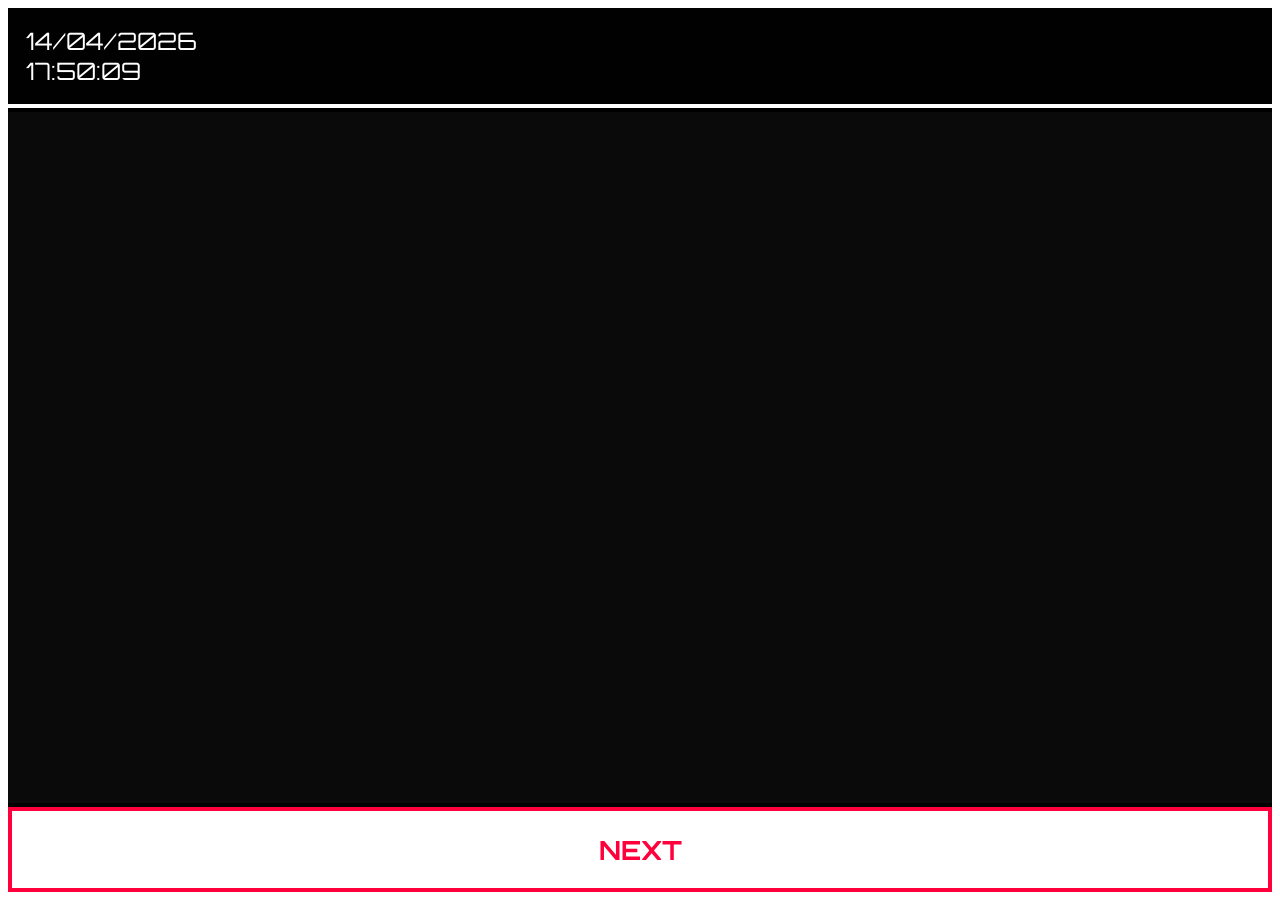
<file: chat.html>
<!DOCTYPE html>
<html lang="it">
<head>
  <meta charset="UTF-8">
  <title>Dialogue System</title>

  <link href="https://fonts.googleapis.com/css2?family=Share+Tech+Mono&family=Orbitron:wght@400;700&display=swap" rel="stylesheet">

  <link rel="stylesheet" href="css/chat.css">
</head>

<body>

  <div class="phone">

    <div class="hud">
      <div>14/04/2026</div>
      <div id="time">00:00:00</div>
    </div>

    <div class="chat" id="chat"></div>

    <button class="next-btn" onclick="nextMessage()">NEXT</button>

  </div>

  <script src="js/chat.js"></script>

</body>
</html>
</file>
<file: css/chat.css>
:root {
  --bg: #0a0a0a;
  --red: #ff003c;
  --dark: #111;
  --white: #fff;
}

* {
  box-sizing: border-box;
}

/* 🔥 SCALA GLOBALE (MOLTO PIÙ GRANDE) */
html {
  font-size: 24px; /* 💥 BIG MODE */
}

html, body {
  margin: 0;
  padding: 0;

  height: 100%;
  height: -webkit-fill-available;

  background: var(--bg);
  font-family: 'Share Tech Mono', monospace;

  overflow: hidden;
}

/* PHONE */
.phone {
  width: 100vw;
  height: 100vh;
  height: -webkit-fill-available;

  display: flex;
  flex-direction: column;

  background: #0a0a0a;

  border: 8px solid #fff; /* più spesso */
}

/* HUD */
.hud {
  flex-shrink: 0;

  padding: 18px;

  color: #fff;
  font-size: 1rem;

  font-family: 'Orbitron', sans-serif;

  background: rgba(0,0,0,0.9);

  border-bottom: 4px solid #fff;

  box-shadow: 0 4px 0 #000;
}

/* CHAT */
.chat {
  flex: 1;

  padding: 24px;

  display: flex;
  flex-direction: column;
  gap: 20px;

  overflow-y: auto;
  -webkit-overflow-scrolling: touch;
}

/* MESSAGE */
.msg {
  display: flex;
  align-items: flex-end;
  gap: 16px;
  max-width: 90%;

  animation: pop 0.2s ease;
}

.left {
  align-self: flex-start;
}

.right {
  align-self: flex-end;
  flex-direction: row-reverse;
}

/* AVATAR */
.avatar {
  width: 72px;
  height: 72px;

  background: var(--red);

  border: 4px solid #fff;
  box-shadow: 4px 4px 0px #000;

  clip-path: polygon(
    15% 0%,
    85% 0%,
    100% 100%,
    0% 100%
  );

  object-fit: cover;
}

/* BUBBLE */
.bubble {
  padding: 22px 24px;

  font-size: 1.1rem;

  background: var(--dark);
  color: #fff;

  border: 4px solid #fff;
  box-shadow: 4px 4px 0px #000;

  clip-path: polygon(
    0 0,
    100% 0,
    95% 100%,
    0 100%
  );
}

/* NEXT BUTTON */
.next-btn {
  flex-shrink: 0;

  background: #fff;
  color: var(--red);

  border: 4px solid var(--red);

  padding: 22px;

  font-size: 1.1rem;

  font-family: 'Orbitron', sans-serif;
  font-weight: 700;

  box-shadow: 0 -4px 0 #000;
}

.next-btn:active {
  transform: translate(2px,2px);
}

/* CHOICES */
.choice-box {
  display: flex;
  flex-direction: column;
  gap: 12px;
  align-self: flex-end;
}

.choice-btn {
  background: #fff;
  color: var(--red);

  border: 4px solid var(--red);

  padding: 18px;

  font-size: 1rem;

  font-family: 'Orbitron', sans-serif;
  font-weight: 700;

  box-shadow: 4px 4px 0px #000;
}

.choice-btn:active {
  transform: translate(2px,2px);
}

/* ANIMATION */
@keyframes pop {
  from {
    opacity: 0;
    transform: translateY(12px);
  }
  to {
    opacity: 1;
    transform: translateY(0);
  }
}
</file>
